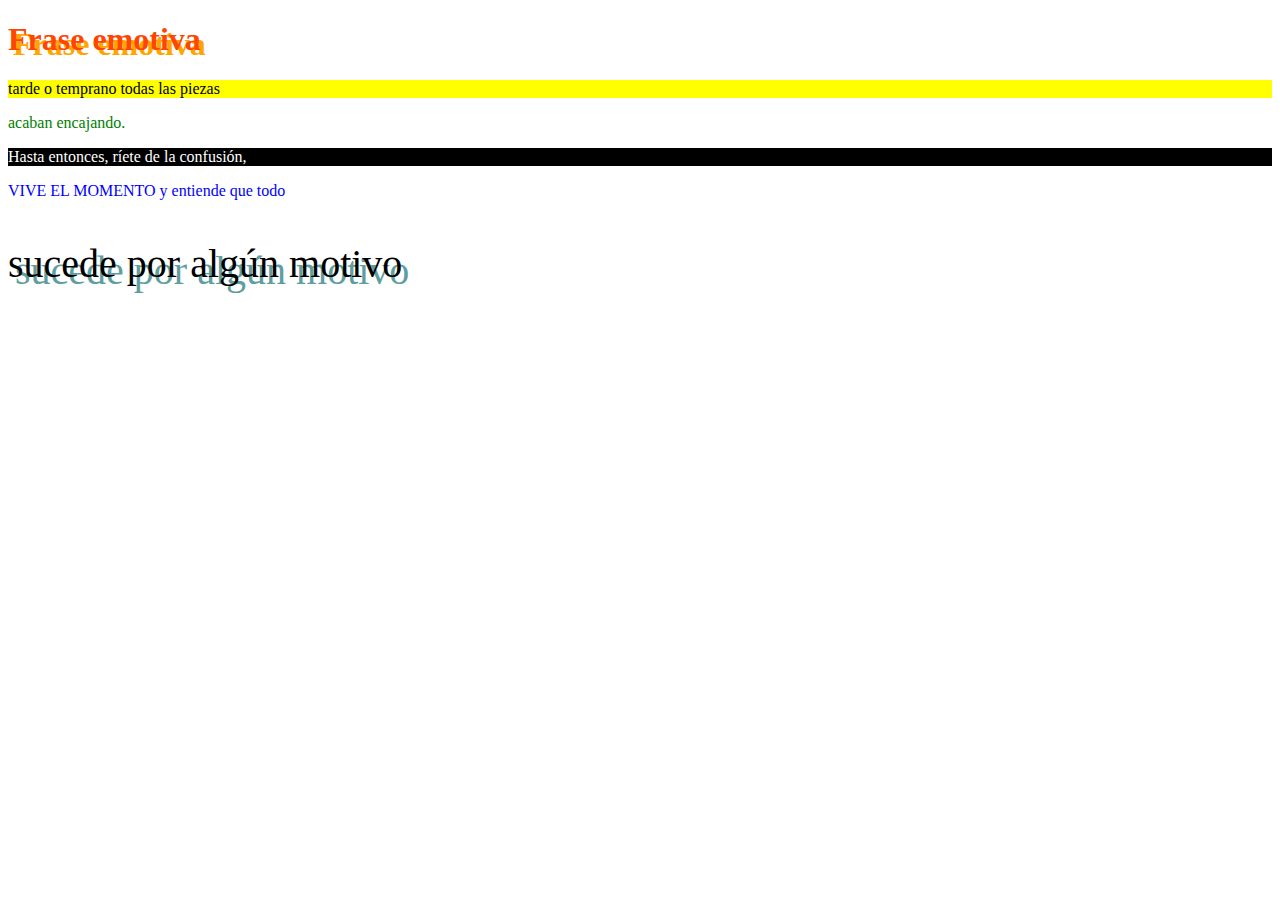
<file: index.html>
<!DOCTYPE html>
<html lang="en">
  <head>
    <meta charset="UTF-8" />
    <link rel="stylesheet" href="style.css" />
  </head>
  <ht>
    <h1>Frase emotiva</h1>

    <p id="sombra">
tarde o temprano todas las piezas
    </p>

<p id="amarillo">    
acaban encajando.
</p>

<p id="verde">
Hasta entonces,
ríete de la confusión,
</p>

<p id="azul">
VIVE EL MOMENTO
y entiende que todo
</p>

<p id="morado">
sucede por algún motivo
</p>

</html>
</file>
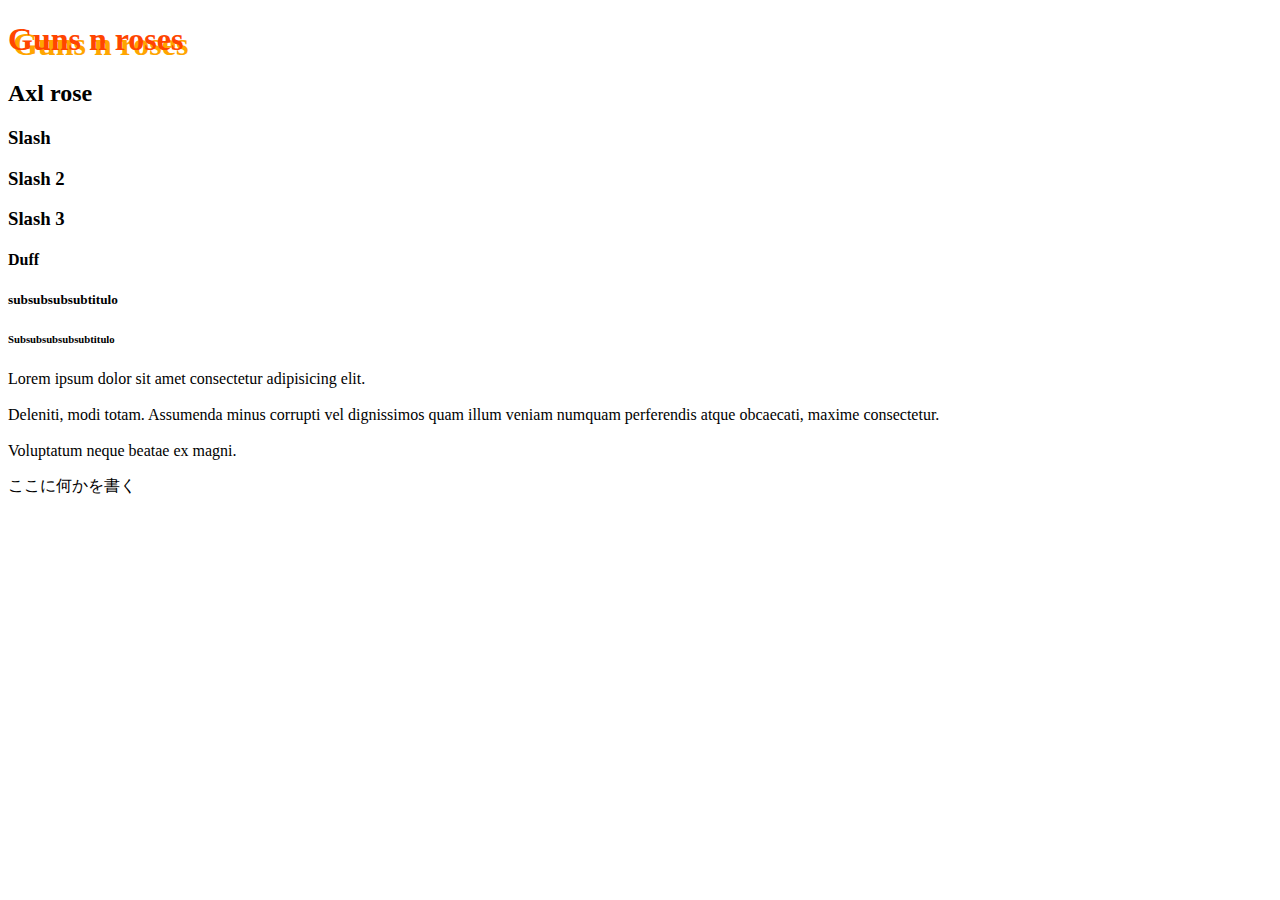
<file: Tarea1.html>
<!DOCTYPE html>
<html lang="en">
  <head>
    <meta charset="UTF-8" />
    <link rel="stylesheet" href="style.css" />
  </head>

  <body>
    <h1>Guns n roses</h1>

    <h2>Axl rose</h2>

    <h3>Slash</h3>

    <h3>Slash 2</h3>

    <h3>Slash 3</h3>

    <h4>Duff</h4>

    <h5>subsubsubsubtitulo</h5>

    <h6>Subsubsubsubsubtitulo</h6>

    <p>
      Lorem ipsum dolor sit amet consectetur adipisicing elit.
      <br />
      <br />
      Deleniti, modi totam. Assumenda minus corrupti vel dignissimos quam illum
      veniam numquam perferendis atque obcaecati, maxime consectetur.
      <br />
      <br />
      Voluptatum neque beatae ex magni.
    </p>

    <div>ここに何かを書く</div>
  </body>
</html>
</file>
<file: style.css>
h1 {
  color: orangered;
  text-shadow: 5px 5px orange;
}

#sombra {
  background-color: yellow;
}

#amarillo {
  color: green;
}

#verde {
  background-color: black;
  color: white;
}

#azul {
  color: blue;
}

#morado {
  text-shadow: 7px 7px cadetblue;
  font-size: 40px;
}
</file>
